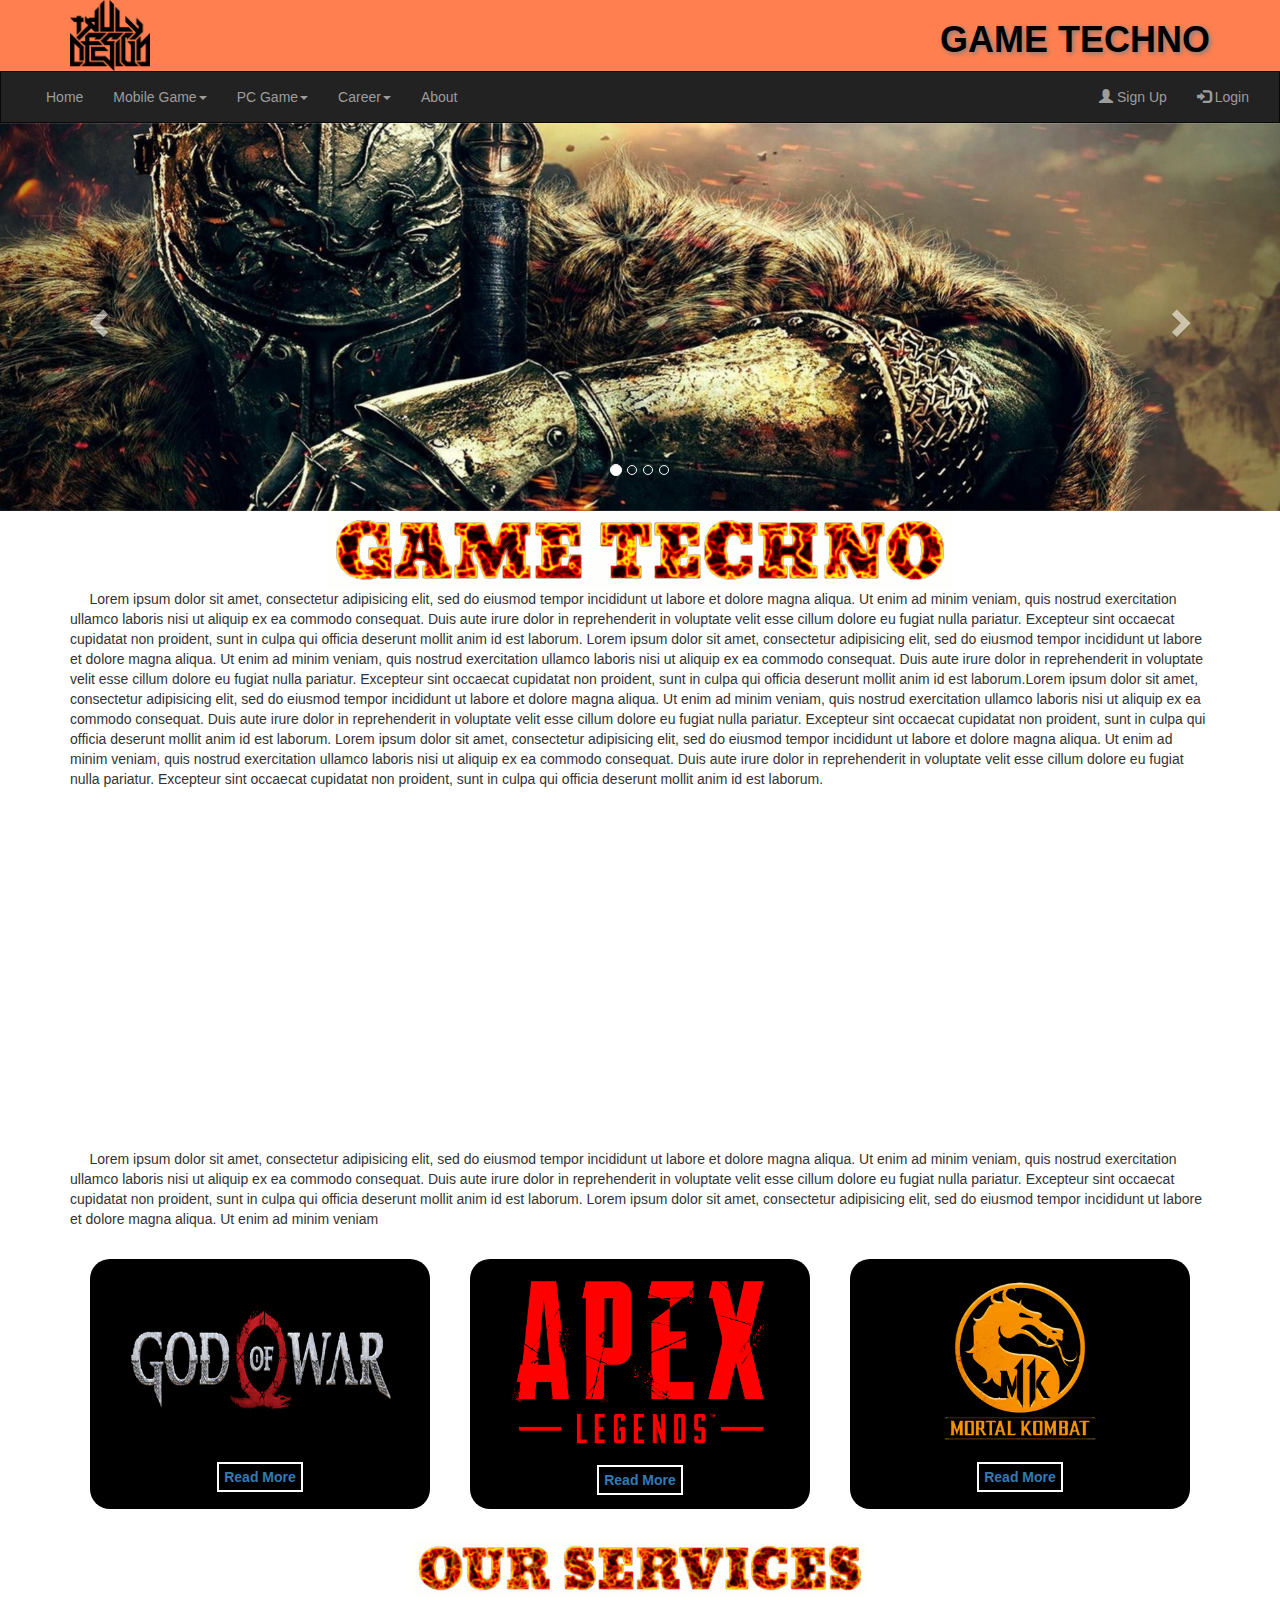
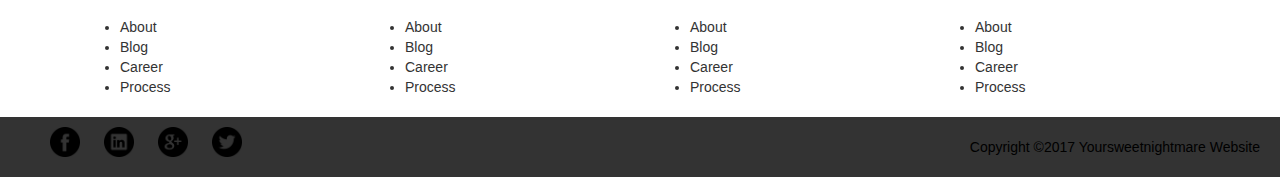
<file: index.html>
<!DOCTYPE html>
<html>
<head>
	<title>My Website</title>
	<link rel="stylesheet" type="text/css" href="style.css">
	<link rel="stylesheet" href="https://maxcdn.bootstrapcdn.com/bootstrap/3.4.0/css/bootstrap.min.css">
<script src="https://ajax.googleapis.com/ajax/libs/jquery/3.3.1/jquery.min.js"></script>
<script src="https://maxcdn.bootstrapcdn.com/bootstrap/3.4.0/js/bootstrap.min.js"></script>
</head>
<body>
	<header id="header">
		<div class="container">
		<a href=""index.html"><img src="img/logo1.png"<a href="index.html"></a>
		<h1 class="push">GAME TECHNO</h1>
		</div>
	</header>

	<nav class="navbar navbar-inverse">
	  <div class="container-fluid">
	    <div class="collapse navbar-collapse" id="myNavbar">
	      <ul class="nav navbar-nav">
	        <li ><a href="index.html">Home</a></li>
	        <li class="dropdown">
	          <a class="dropdown-toggle" data-toggle="dropdown" href="maintenance.html">Mobile Game<span class="caret"></span></a>
	          <ul class="dropdown-menu">
	            <li><a href="maintenance.html">Vainglory</a></li>
	            <li><a href="maintenance.html">Clash of Clan</a></li>
	            <li><a href="maintenance.html">PUBG</a></li>
	          </ul>
	        </li>
	        <li class="dropdown">
	          <a class="dropdown-toggle" data-toggle="dropdown" href="maintenance.html">PC Game<span class="caret"></span></a>
	          <ul class="dropdown-menu">
	            <li><a href="maintenance.html">Fortnite</a></li>
	            <li><a href="maintenance.html">Apex</a></li>
	            <li><a href="maintenance.html">Mortal Combat</a></li>
	            <li><a href="maintenance.html">God of War</a></li>
	          </ul>
	        </li>
	        <li class="dropdown">
	          <a class="dropdown-toggle" data-toggle="dropdown" href="maintenance.html">Career<span class="caret"></span></a>
	          <ul class="dropdown-menu">
	            <li><a href="maintenance.html">Developer</a></li>
	            <li><a href="maintenance.html">Designing</a></li>
	            <li><a href="maintenance.html">Testing</a></li>
	          </ul>
	        </li>
	        <li><a href="maintenance.html">About</a></li>
	      </ul>
	      <ul class="nav navbar-nav navbar-right">
	        <li><a href="form.html"><span class="glyphicon glyphicon-user"></span> Sign Up</a></li>
	        <li><a href="maintenance.html"><span class="glyphicon glyphicon-log-in"></span> Login</a></li>
	      </ul>
	    </div>
	  </div>
	</nav>

	<section id="showcase">
		<div id="myCarousel" class="carousel slide" data-ride="carousel">
		    
		    <ol class="carousel-indicators">
		      <li data-target="#myCarousel" data-slide-to="0" class="active"></li>
		      <li data-target="#myCarousel" data-slide-to="1"></li>
		      <li data-target="#myCarousel" data-slide-to="2"></li>
		      <li data-target="#myCarousel" data-slide-to="3"></li>
		     </ol>

		     <div class="carousel-inner">
		      	<div class="item active">
		        	<img src="img/1.jpg" alt="Los Angeles">
		      	</div>

		      	<div class="item">
		        	<img src="img/2.jpg" alt="Chicago">
		      	</div>
		    	
		    	<div class="item">
		        	<img src="img/3.jpg" alt="Chicago">
		      	</div>

		      	<div class="item">
		        	<img src="img/4.jpg" alt="Chicago">
		      	</div>
		 	</div>

		  <a class="left carousel-control" href="#myCarousel" data-slide="prev">
		      	<span class="glyphicon glyphicon-chevron-left"></span>
		      	<span class="sr-only">Previous</span>
		    </a>
		    <a class="right carousel-control" href="#myCarousel" data-slide="next">
		      	<span class="glyphicon glyphicon-chevron-right"></span>
		      	<span class="sr-only">Next</span>
		    </a>
		  </div>
			
		</section>
	</div>
	<div class="container">
			<section class="game">
					<img src="img/game.gif" alt="service">
			</section>
	<section id="main">		
		<p>&nbsp;&nbsp;&nbsp;&nbsp;&nbsp;Lorem ipsum dolor sit amet, consectetur adipisicing elit, sed do eiusmod
		tempor incididunt ut labore et dolore magna aliqua. Ut enim ad minim veniam,
		quis nostrud exercitation ullamco laboris nisi ut aliquip ex ea commodo
		consequat. Duis aute irure dolor in reprehenderit in voluptate velit esse
		cillum dolore eu fugiat nulla pariatur. Excepteur sint occaecat cupidatat non
		proident, sunt in culpa qui officia deserunt mollit anim id est laborum. 
		Lorem ipsum dolor sit amet, consectetur adipisicing elit, sed do eiusmod
		tempor incididunt ut labore et dolore magna aliqua. Ut enim ad minim veniam,
		quis nostrud exercitation ullamco laboris nisi ut aliquip ex ea commodo
		consequat. Duis aute irure dolor in reprehenderit in voluptate velit esse
		cillum dolore eu fugiat nulla pariatur. Excepteur sint occaecat cupidatat non
		proident, sunt in culpa qui officia deserunt mollit anim id est laborum.Lorem ipsum dolor sit amet, consectetur adipisicing elit, sed do eiusmod
		tempor incididunt ut labore et dolore magna aliqua. Ut enim ad minim veniam,
		quis nostrud exercitation ullamco laboris nisi ut aliquip ex ea commodo
		consequat. Duis aute irure dolor in reprehenderit in voluptate velit esse
		cillum dolore eu fugiat nulla pariatur. Excepteur sint occaecat cupidatat non
		proident, sunt in culpa qui officia deserunt mollit anim id est laborum. Lorem ipsum dolor sit amet, consectetur adipisicing elit, sed do eiusmod
		tempor incididunt ut labore et dolore magna aliqua. Ut enim ad minim veniam,
		quis nostrud exercitation ullamco laboris nisi ut aliquip ex ea commodo
		consequat. Duis aute irure dolor in reprehenderit in voluptate velit esse
		cillum dolore eu fugiat nulla pariatur. Excepteur sint occaecat cupidatat non
		proident, sunt in culpa qui officia deserunt mollit anim id est laborum.</p>
		<iframe src="https://www.youtube.com/embed/hRMX9Rzq1AA" frameborder="0" allow="accelerometer; autoplay; encrypted-media; gyroscope; picture-in-picture" allowfullscreen>
		</iframe>
		<iframe  src="https://www.youtube.com/embed/cejHV76rc68" frameborder="0" allow="accelerometer; autoplay; encrypted-media; gyroscope; picture-in-picture" allowfullscreen>
		</iframe>
		<p>&nbsp;&nbsp;&nbsp;&nbsp;&nbsp;Lorem ipsum dolor sit amet, consectetur adipisicing elit, sed do eiusmod
		tempor incididunt ut labore et dolore magna aliqua. Ut enim ad minim veniam,
		quis nostrud exercitation ullamco laboris nisi ut aliquip ex ea commodo
		consequat. Duis aute irure dolor in reprehenderit in voluptate velit esse
		cillum dolore eu fugiat nulla pariatur. Excepteur sint occaecat cupidatat non
		proident, sunt in culpa qui officia deserunt mollit anim id est laborum. 
		Lorem ipsum dolor sit amet, consectetur adipisicing elit, sed do eiusmod
		tempor incididunt ut labore et dolore magna aliqua. Ut enim ad minim veniam</p>
	</section>
	</div>

	</div>
	<div class="container">		
		<div class="zone  grid-wrapper">
			<div class="zone box"><img src="img/a.png"><a href="https://en.wikipedia.org/wiki/Lion">Read More</a></div>
			<div class="zone box"><img src="img/b.png"><a href="https://en.wikipedia.org/wiki/Tiger">Read More</a></div>
			<div class="zone box"><img src="img/c.png"><a href="https://en.wikipedia.org/wiki/Wolf">Read More</a></div>
		</div>
	</div>

	<div class="container">
		<section class="service">
			<img src="img/service.gif" alt="service">
		</section>
		<section class="window1 window">
			<ul>
				<li><a href="#">About</a></li>
				<li><a href="#">Blog</a></li>
				<li><a href="#">Career</a></li>
				<li><a href="#">Process</a></li>
			</ul>
		</section>
		<section class="window2 window">
			<ul>
				<li><a href="#">About</a></li>
				<li><a href="#">Blog</a></li>
				<li><a href="#">Career</a></li>
				<li><a href="#">Process</a></li>
			</ul>
		</section>
		<section class="window3 window">
			<ul>
				<li><a href="#">About</a></li>
				<li><a href="#">Blog</a></li>
				<li><a href="#">Career</a></li>
				<li><a href="#">Process</a></li>
			</ul>
		</section>
		<section class="window4 window">
			<ul>
				<li><a href="#">About</a></li>
				<li><a href="#">Blog</a></li>
				<li><a href="#">Career</a></li>
				<li><a href="#">Process</a></li>
			</ul>
		</section>
	</div>
	<footer id="footer">
		<ul>
			<li><a href=""><img src="img/facebook-icon.png"></a></li>
			<li><a href=""><img src="img/linkedin-icon.png"></a></li>
			<li><a href=""><img src="img/pinterest-icon.png"></a></li>
			<li><a href=""><img src="img/twitter-icon.png"></a></li>
			<li><p class="push">Copyright &copy;2017 Yoursweetnightmare Website</p></li>
		</ul>
	</footer>
</body>
</html>
</file>
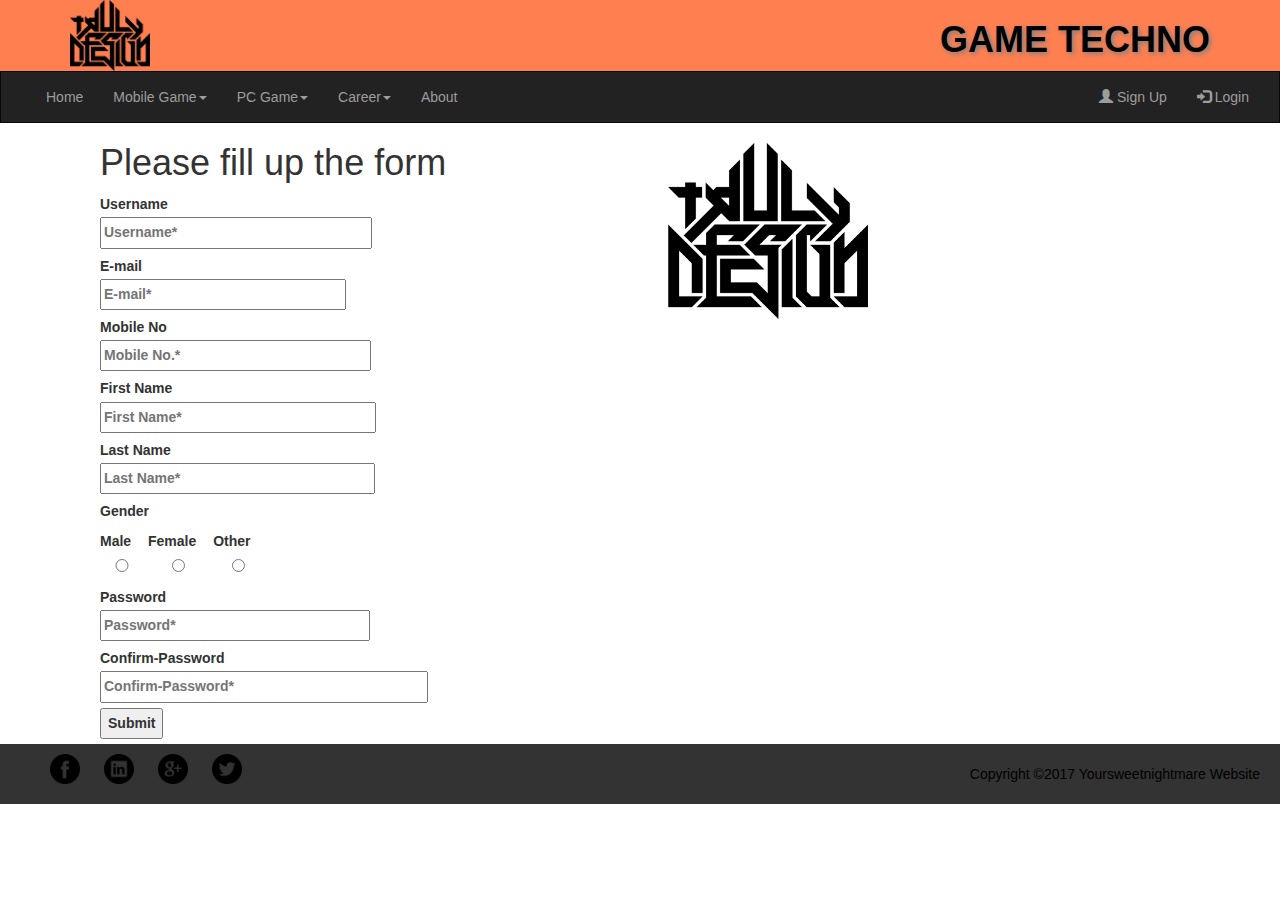
<file: form.html>
<!DOCTYPE html>
<html>
<head>
	<title>The Game Techno</title>
	<link rel="stylesheet" type="text/css" href="style.css">
	<link rel="icon" type="image.png" href="img/logo1.png">
	<link rel="stylesheet" href="https://maxcdn.bootstrapcdn.com/bootstrap/3.4.0/css/bootstrap.min.css">
<script src="https://ajax.googleapis.com/ajax/libs/jquery/3.3.1/jquery.min.js"></script>
<script src="https://maxcdn.bootstrapcdn.com/bootstrap/3.4.0/js/bootstrap.min.js"></script>
</head>
<body>
	<header id="header">
		<div class="container">
		<img src="img/logo1.png">
		<h1 class="push">GAME TECHNO</h1>
		</div>
	</header>

		<nav class="navbar navbar-inverse">
	  <div class="container-fluid">
	    <div class="navbar-header">
	      <button type="button" class="navbar-toggle" data-toggle="collapse" data-target="#myNavbar">
	        <span class="icon-bar"></span>
	        <span class="icon-bar"></span>
	        <span class="icon-bar"></span>                        
	      </button>
	      <a class="navbar-brand" href="#"></a>
	    </div>
	    <div class="collapse navbar-collapse" id="myNavbar">
	      <ul class="nav navbar-nav">
	        <li ><a href="index.html">Home</a></li>
	        <li class="dropdown">
	          <a class="dropdown-toggle" data-toggle="dropdown" href="maintenance.html">Mobile Game<span class="caret"></span></a>
	          <ul class="dropdown-menu">
	            <li><a href="maintenance.html">Vainglory</a></li>
	            <li><a href="maintenance.html">Clash of Clan</a></li>
	            <li><a href="maintenance.html">PUBG</a></li>
	          </ul>
	        </li>
	        <li class="dropdown">
	          <a class="dropdown-toggle" data-toggle="dropdown" href="maintenance.html">PC Game<span class="caret"></span></a>
	          <ul class="dropdown-menu">
	            <li><a href="maintenance.html">Fortnite</a></li>
	            <li><a href="maintenance.html">Apex</a></li>
	            <li><a href="maintenance.html">Mortal Combat</a></li>
	            <li><a href="maintenance.html">God of War</a></li>
	          </ul>
	        </li>
	        <li class="dropdown">
	          <a class="dropdown-toggle" data-toggle="dropdown" href="maintenance.html">Career<span class="caret"></span></a>
	          <ul class="dropdown-menu">
	            <li><a href="maintenance.html">Developer</a></li>
	            <li><a href="maintenance.html">Designing</a></li>
	            <li><a href="maintenance.html">Testing</a></li>
	          </ul>
	        </li>
	        <li><a href="maintenance.html">About</a></li>
	      </ul>
	      <ul class="nav navbar-nav navbar-right">
	        <li><a href="form.html"><span class="glyphicon glyphicon-user"></span> Sign Up</a></li>
	        <li><a href="maintenance.html"><span class="glyphicon glyphicon-log-in"></span> Login</a></li>
	      </ul>
	    </div>
	  </div>
	</nav>

	<div id="form-container">
		<img src="img/logo1.png">
		<h1>Please fill up the form</h1>

		<form id="myform" method="post" action="alert('BOOM! WELCOME TO PROMERS')" name="myForm" onsubmit= "return validateform()">
			<label>Username<input type="text" name="username" placeholder="Username*"> </label><br>
			<label>E-mail<input type="E-mail" name="email" placeholder="E-mail*"> </label><br>
			<label>Mobile No<input type="number" name="mobile" placeholder="Mobile No.*"> </label><br>
			<label>First Name<input type="text" name="fName" placeholder="First Name*"> </label><br>
			<label>Last Name<input type="text" name="lName" placeholder="Last Name*"> </label><br>
			<label>Gender</label><br>
			<label>Male<input type="radio" name="gender" id="male"> </label>
			<label>Female<input type="radio" name="gender" id="female"> </label>
			<label>Other<input type="radio" name="gender" id="other"> </label><br>
			<label>Password<input type="Password" name="pass" placeholder="Password*"> </label><br>
			<label>Confirm-Password<input type="Password" name="cpass" placeholder="Confirm-Password*"> </label><br>
			<label><button id="button">Submit</button></label>
		</form>		
	</div>	
	<footer id="footer">
		<ul>
			<li><a href=""><img src="img/facebook-icon.png"></a></li>
			<li><a href=""><img src="img/linkedin-icon.png"></a></li>
			<li><a href=""><img src="img/pinterest-icon.png"></a></li>
			<li><a href=""><img src="img/twitter-icon.png"></a></li>
			<li><p class="push">Copyright &copy;2017 Yoursweetnightmare Website</p></li>
		</ul>
	</footer>
	<script type="text/javascript" src="script.js"></script>
</body>
</html>
</file>
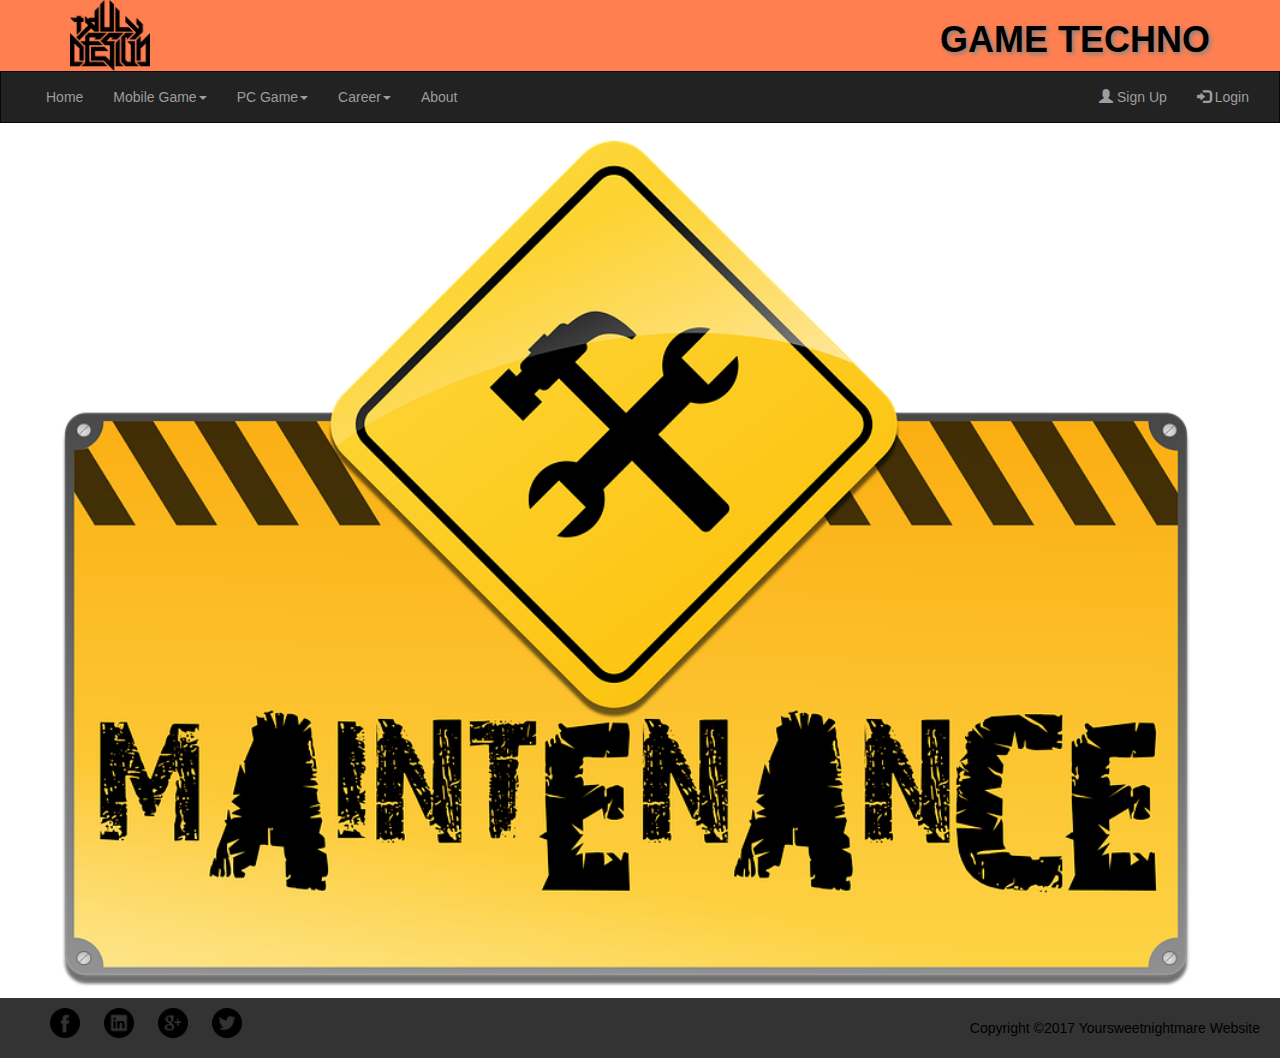
<file: maintenance.html>
<!DOCTYPE html>
<html>
<head>
	<title>The Game Techno</title>
	<link rel="stylesheet" type="text/css" href="style.css">
	<link rel="icon" type="image.png" href="img/logo1.png">
	<link rel="stylesheet" href="https://maxcdn.bootstrapcdn.com/bootstrap/3.4.0/css/bootstrap.min.css">
<script src="https://ajax.googleapis.com/ajax/libs/jquery/3.3.1/jquery.min.js"></script>
<script src="https://maxcdn.bootstrapcdn.com/bootstrap/3.4.0/js/bootstrap.min.js"></script>
</head>
<body>
	<header id="header">
		<div class="container">
		<img src="img/logo1.png">
		<h1 class="push">GAME TECHNO</h1>
		</div>
	</header>
	<nav class="navbar navbar-inverse">
	  <div class="container-fluid">
	    <div class="navbar-header">
	      <button type="button" class="navbar-toggle" data-toggle="collapse" data-target="#myNavbar">
	        <span class="icon-bar"></span>
	        <span class="icon-bar"></span>
	        <span class="icon-bar"></span>                        
	      </button>
	      <a class="navbar-brand" href="#"></a>
	    </div>
	    <div class="collapse navbar-collapse" id="myNavbar">
	      <ul class="nav navbar-nav">
	        <li ><a href="index.html">Home</a></li>
	        <li class="dropdown">
	          <a class="dropdown-toggle" data-toggle="dropdown" href="maintenance.html">Mobile Game<span class="caret"></span></a>
	          <ul class="dropdown-menu">
	            <li><a href="maintenance.html">Vainglory</a></li>
	            <li><a href="maintenance.html">Clash of Clan</a></li>
	            <li><a href="maintenance.html">PUBG</a></li>
	          </ul>
	        </li>
	        <li class="dropdown">
	          <a class="dropdown-toggle" data-toggle="dropdown" href="maintenance.html">PC Game<span class="caret"></span></a>
	          <ul class="dropdown-menu">
	            <li><a href="maintenance.html">Fortnite</a></li>
	            <li><a href="maintenance.html">Apex</a></li>
	            <li><a href="maintenance.html">Mortal Combat</a></li>
	            <li><a href="maintenance.html">God of War</a></li>
	          </ul>
	        </li>
	        <li class="dropdown">
	          <a class="dropdown-toggle" data-toggle="dropdown" href="maintenance.html">Career<span class="caret"></span></a>
	          <ul class="dropdown-menu">
	            <li><a href="maintenance.html">Developer</a></li>
	            <li><a href="maintenance.html">Designing</a></li>
	            <li><a href="maintenance.html">Testing</a></li>
	          </ul>
	        </li>
	        <li><a href="maintenance.html">About</a></li>
	      </ul>
	      <ul class="nav navbar-nav navbar-right">
	        <li><a href="form.html"><span class="glyphicon glyphicon-user"></span> Sign Up</a></li>
	        <li><a href="maintenance.html"><span class="glyphicon glyphicon-log-in"></span> Login</a></li>
	      </ul>
	    </div>
	  </div>
	</nav>
	<section id="maintenance">
		<img src="img/maintenance.png">
	</section>
	<footer id="footer">
		<ul>
			<li><a href=""><img src="img/facebook-icon.png"></a></li>
			<li><a href=""><img src="img/linkedin-icon.png"></a></li>
			<li><a href=""><img src="img/pinterest-icon.png"></a></li>
			<li><a href=""><img src="img/twitter-icon.png"></a></li>
			<li><p class="push">Copyright &copy;2017 Yoursweetnightmare Website</p></li>
		</ul>
	</footer>
	<script type="text/javascript" src="script.js"></script>
</body>
</html>
</file>
<file: style.css>
body{
	margin:0;		
	color:#333;
	font-size: 18px;
	font-family: 'Courier New', Courier, monospace;
	line-height: 1.6em;
}
.navbar { 
	margin-bottom:0 !important;
	border-radius: 0!important;
}
.container{	
	overflow: hidden;
	width:90%;
	margin:auto;
}
#header{
	background-color: coral;
	color:black;
}
#header img{
	width:80px;
	margin-left:0;
}
#header h1{
	text-shadow: 2px 2px 5px grey;
	font-weight: bold;
}
.push{
	float:right;
}

.item img{
	width:100%;
	
}


#footer{
	background-color: #333;
	padding: 10px;
}
#footer img{
	width:30px;
}
#footer ul{
	list-style: none;
}
#footer li{
	display: inline;
}
#footer a{
	text-decoration: none;
	padding-right: 20px;
}
#footer p{
	color:black;
	padding-top: 10px;
	padding-right: 10px	
}

#form-container{
	margin-left: 100px;
	text-align: left;
	width:60%;
	line-height: 1.8em;	
}
#form-container input{
	width:100%;
}
#form-container img{
	float:right;
	width:200px;
}
#maintenance img{
	margin: 0 50px;
	width:90%;
	padding: 0 10px 10px 10px;
}
#main {
	display: flex;
	flex-wrap: wrap;
	box-sizing: border-box;	
}
#main iframe{
	width:45%;
	height: 350px;
	margin:auto;
}

.window1,.window2, .window3, .window4{
	float:left;
	width:25%;
	padding:10px;
	box-sizing: border-box;
}
.window1 ul,.window2 ul, .window3 ul, .window4 ul{
	
}
.window1 a, .window2 a, .window3 a, .window4 a{
	color:#333;
}
.window1 a:hover{
	font-weight: bold;
	text-decoration: none;
}
.window2 a:hover{
	font-weight: bold;
	text-decoration: none;
}
.window3 a:hover{
	font-weight: bold;
	text-decoration: none;
}
.window4 a:hover{
	font-weight: bold;
	text-decoration: none;
}
.game{
	text-align: center;
}
.service{
	text-align: center;
}
.service img{
	width:40%;
	margin:10px;
}
.grid-wrapper{
	display:flex;
	
	grid-template-columns: repeat(auto-fill, minmax(350px,1fr));
}
.box img{
	width:90%;
	padding:20px;	
	}
.box a:hover{
	background-color: #4286f4;
	color:white;
	text-decoration: none;
	}

.box{
	background-color: black;	
	margin:20px;
	width:100%;
	height:250px;
	cursor: pointer;
	text-align: center;	
	border-radius: 20px;
}
.zone a{
	font-weight: bold;
	border:2px solid white;
	padding:5px;
}
</file>
